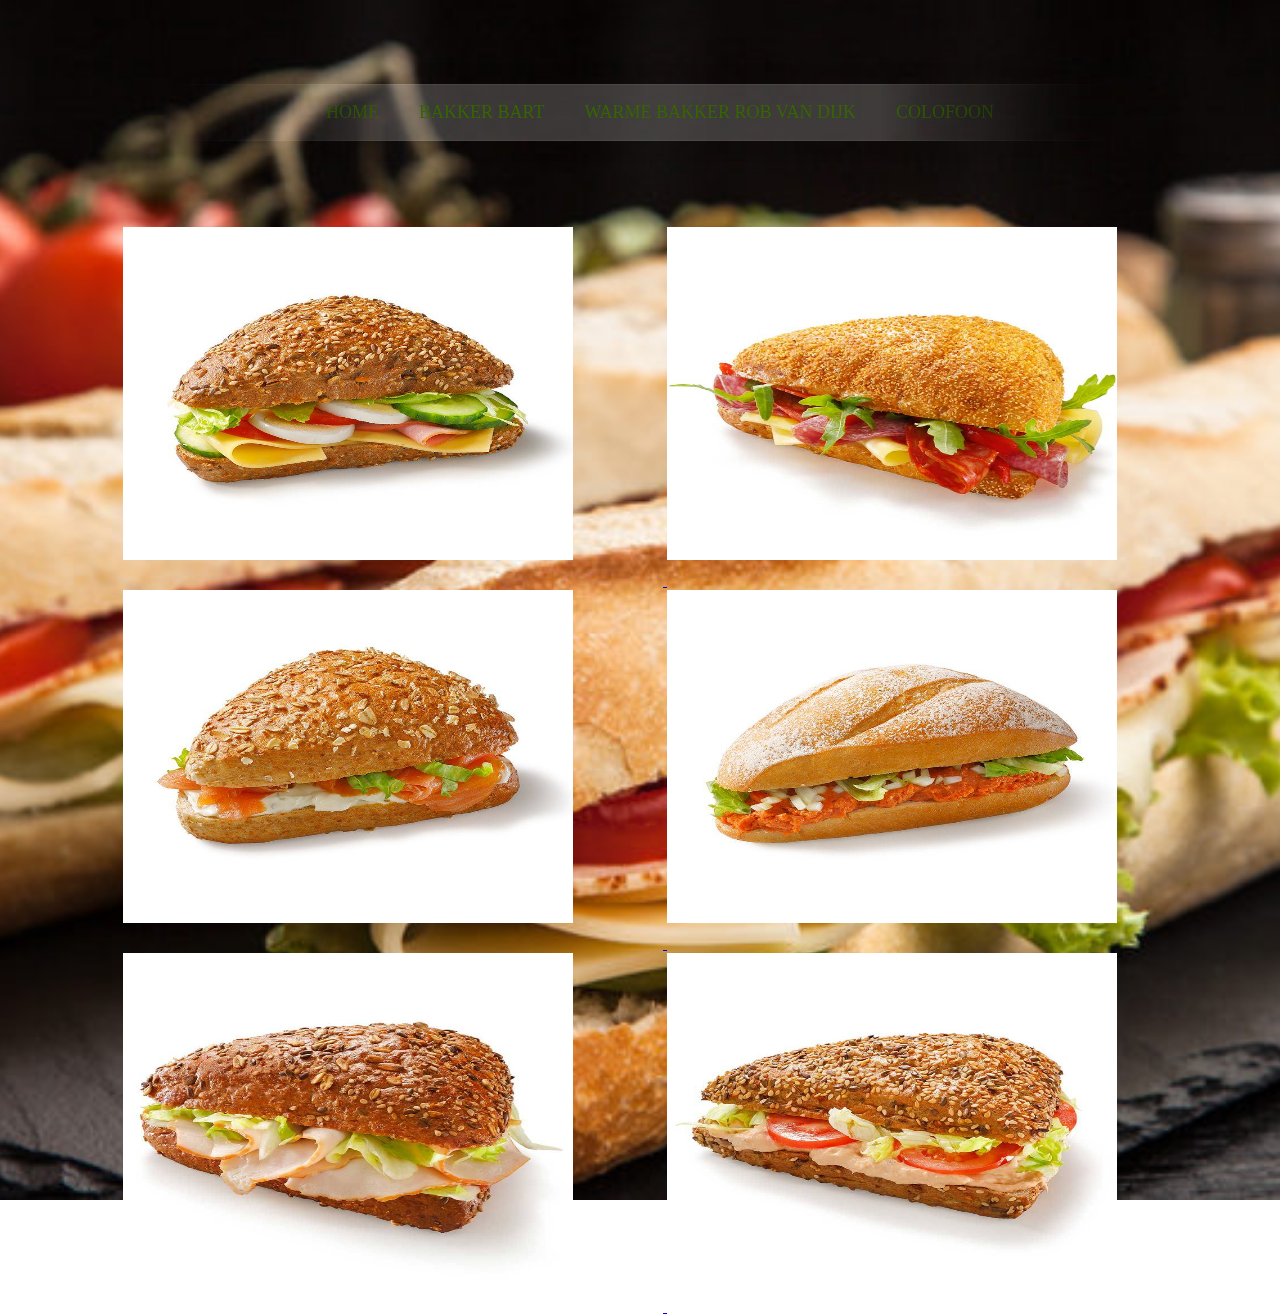
<file: html/Bakker1.html>
<!DOCTYPE html>
<html>
<head>

<title>Bakker Bart</title>

<link rel="stylesheet" type="text/css" href="../CSS/design.css">



</head>

<body>
<nav>

  <ul>
    <li>
      <a href="index.html">Home</a>
    </li>
    <li>
      <a href="Bakker1.html">Bakker Bart</a>
    </li>
    <li>
      <a href="Bakker2.html">Warme Bakker Rob van Dijk</a>
    </li>
    <li>
      <a href="colofoon.html">Colofoon</a>
    </li>
  </ul>
</nav>

<div id="Broodjes">

<a href="https://www.bakkerbart.nl/broodje-gezond"
target="_blank">
<img class="img" src="bartje_gezond.jpg"  style="width:450px;height:333px;border:0;"> 
</a>

<a href="https://www.bakkerbart.nl/broodje-italiaans"
target="_blank">
<img class="img" src="bartje-italiaans.jpg"  style="width:450px;height:333px;border:0;"> 
</a>

<a href="https://www.bakkerbart.nl/broodje-zalm-kruidenkaas"
target="_blank">
<img class="img" src="bartje_zalm_kruidenkaas.jpg"  style="width:450px;height:333px;border:0;"> 
</a>

<a href="https://www.bakkerbart.nl/broodje-filet-americain"
target="_blank">
<img class="img" src="bartje_filet_americain_1_.jpg"  style="width:450px;height:333px;border:0;"> 
</a>

<a href="https://www.bakkerbart.nl/broodje-gerookte-kipfilet"
target="_blank">
<img class="img" src="bartje-gerookte-kipfilet.jpg"  style="width:450px;height:333px;border:0;"> 
</a>

<a href="https://www.bakkerbart.nl/broodje-tonijnsalade"
target="_blank">
<img class="img" src="bartje-tonijnsalade_1.jpg"  style="width:450px;height:333px;border:0;"> 
</a>

</div>



</body>
</html>
</file>
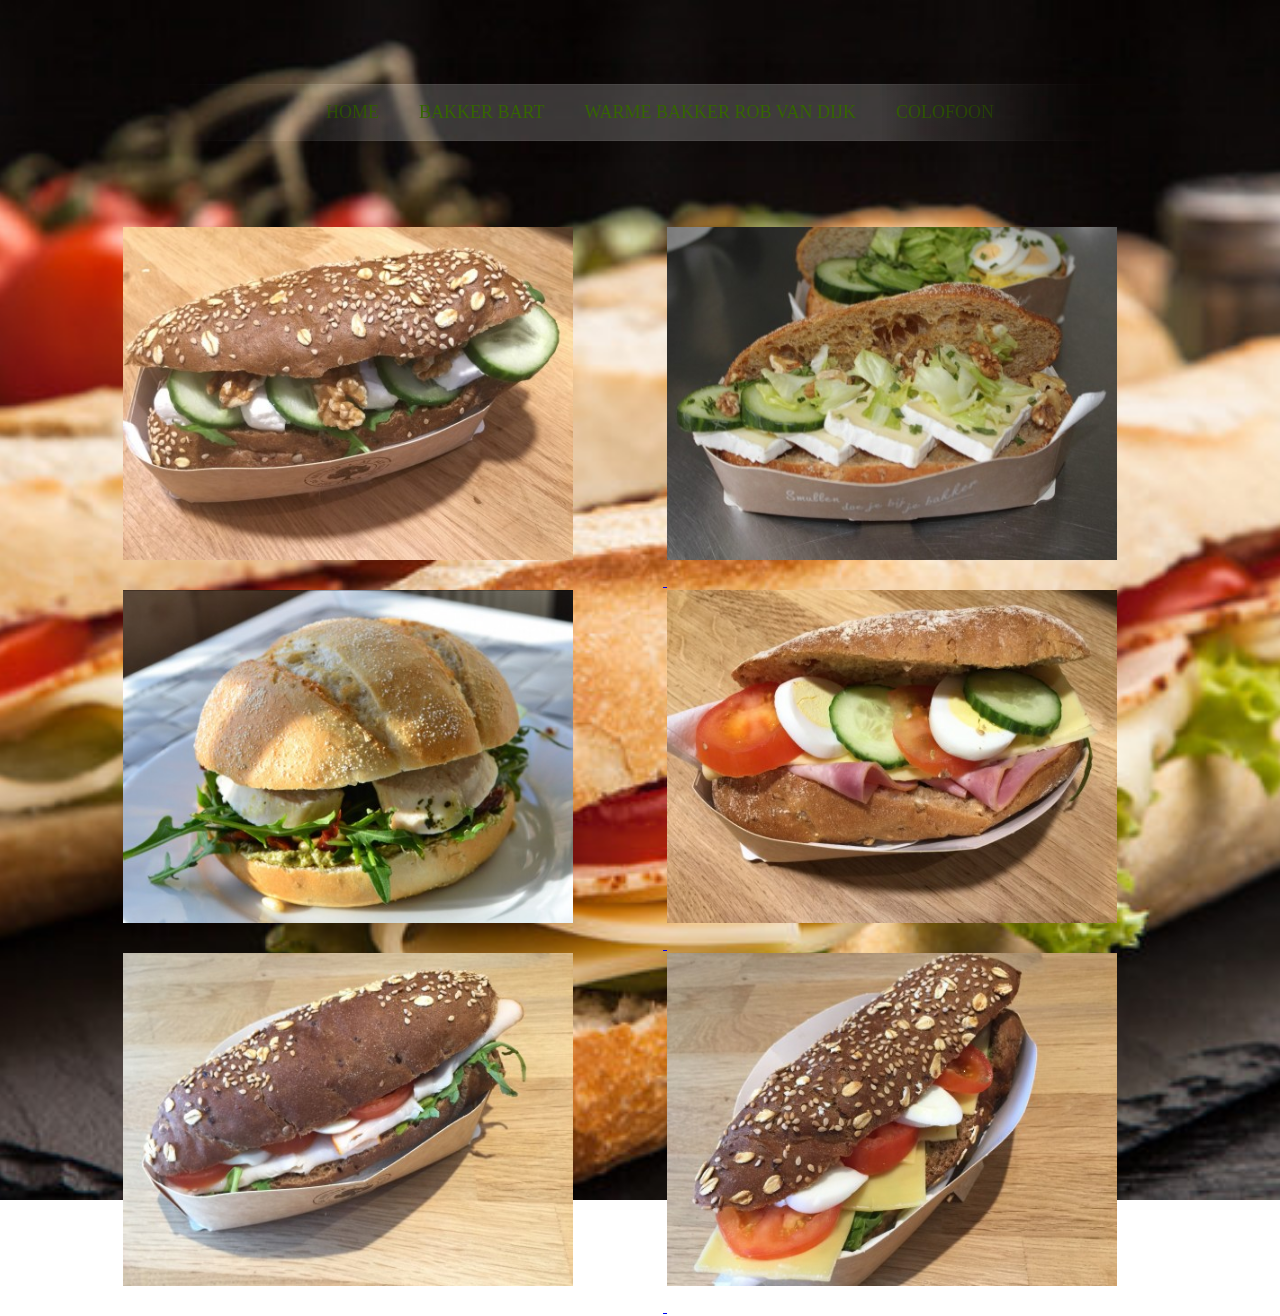
<file: html/Bakker2.html>
<!DOCTYPE html>
<html>
<head>
<title>Warme bakker Rob van Dijk</title>
<link rel="stylesheet" type="text/css" href="../CSS/design.css">
</head>
<body>
<nav>

  <ul>
    <li>
      <a href="index.html">Home</a>
    </li>
    <li>
      <a href="Bakker1.html">Bakker Bart</a>
    </li>
    <li>
      <a href="Bakker2.html">Warme Bakker Rob van Dijk</a>
    </li>
    <li>
      <a href="colofoon.html">Colofoon</a>
    </li>
  </ul>
</nav>

<div id="Broodjes">

<a href="https://evdijkb2c.extravestiging.nl/assortiment/lunch/belegde-broodjes/geitenkaas-met-honing"
target="_blank">
<img class="img" src="rob-geitenkaas.jpg"  style="width:450px;height:333px;border:0;"> 
</a>

<a href="https://evdijkb2c.extravestiging.nl/assortiment/lunch/belegde-broodjes/broodje-brie"
target="_blank">
<img class="img" src="rob-brie.jpg"  style="width:450px;height:333px;border:0;"> 
</a>

<a href="https://evdijkb2c.extravestiging.nl/assortiment/lunch/belegde-broodjes/broodje-caprese"
target="_blank">
<img class="img" src="rob-caprese.jpg"  style="width:450px;height:333px;border:0;"> 
</a>

<a href="https://evdijkb2c.extravestiging.nl/assortiment/lunch/belegde-broodjes/broodje-gezond"
target="_blank">
<img class="img" src="rob-gezond.jpg"  style="width:450px;height:333px;border:0;"> 
</a>

<a href="https://evdijkb2c.extravestiging.nl/assortiment/lunch/belegde-broodjes/broodje-kip-sensatie"
target="_blank">
<img class="img" src="rob-kip.jpg"  style="width:450px;height:333px;border:0;"> 
</a>

<a href="https://evdijkb2c.extravestiging.nl/assortiment/lunch/belegde-broodjes/broodje-oude-kaas"
target="_blank">
<img class="img" src="rob-oldie.jpg"  style="width:450px;height:333px;border:0;"> 
</a>

</div>

</body>
</file>
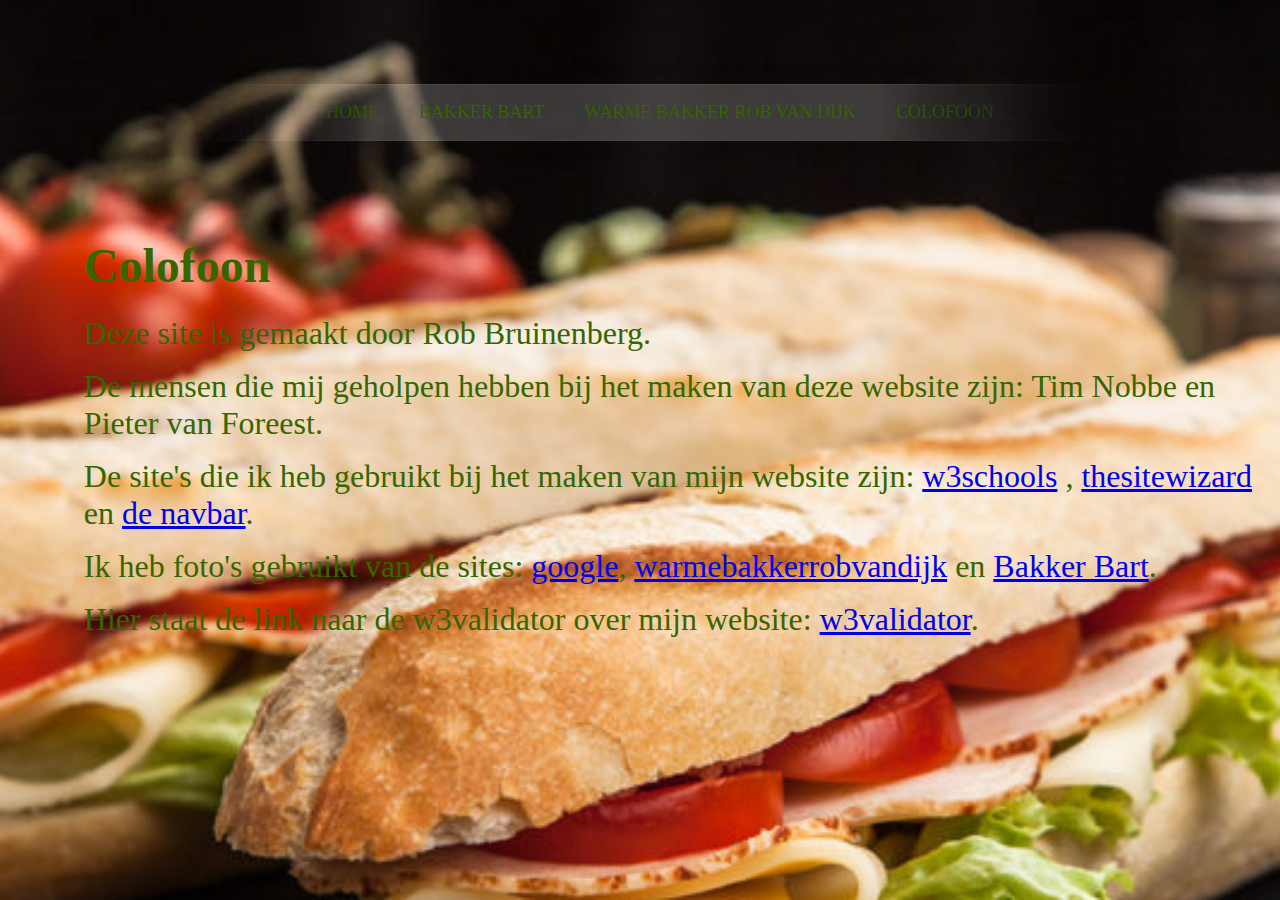
<file: html/colofoon.html>
<!DOCTYPE html>
<html>
<head>
<title>Colofoon</title>
<link rel="stylesheet" type="text/css" href="../CSS/design.css">
</head>
<body>
<nav>

  <ul>
    <li>
      <a href="index.html">Home</a>
    </li>
    <li>
      <a href="Bakker1.html">Bakker Bart</a>
    </li>
    <li>
      <a href="Bakker2.html">Warme Bakker Rob van Dijk</a>
    </li>
    <li>
      <a href="colofoon.html">Colofoon</a>
    </li>
  </ul>
</nav>

<div class="text">

<h1>
<font size="8" face="verdana" >Colofoon</font>
</h1>

<p>
<font size="6" >Deze site is gemaakt door Rob Bruinenberg.</font>
</p>

<p>
<font size="6" >De mensen die mij geholpen hebben bij het maken van deze website zijn: Tim Nobbe en Pieter van Foreest.</font>
</p>
<!--de target="_blank" zorgt er voor dat de pagina in een nieuw tabblad wordt geopend, deze code heb ik geleend van Christopher Heng, thesitewizard.com-->
<!-- Deze regel heeft Pieter van Foreest mij gegeven -->

<p>
<font size="6" >De site's die ik heb gebruikt bij het maken van mijn website zijn: <a href="https://www.w3schools.com/" target="_blank">w3schools</a> , <a href="https://www.thesitewizard.com/" target="_blank">thesitewizard</a> en 
<a href="https://codepen.io/pirrera/pen/zapbh/" target="_blank">de navbar</a>.</font>
</p>

<p>
<font size="6" >Ik heb foto's gebruikt van de sites: <a href="https://www.google.com/" target="_blank">google</a>, <a href="http://www.warmebakkerrobvandijk.nl/" target="_blank">warmebakkerrobvandijk</a> en <a href="https://www.bakkerbart.nl/belegd/belegde-broodjes" target="_blank">Bakker Bart</a>.</font>
</p>

<p>
<font size="6" >Hier staat de link naar de w3validator over mijn website:
 <a href="https://validator.w3.org/nu/?doc=https%3A%2F%2F3000-d98ee9c0-b465-4fcf-901c-158071a3ca55.ws-eu01.gitpod.io%2Fhtml%2Findex.html" target="_blank">w3validator</a>.</font>
</p>

</div>


</body>
</html>
</file>
<file: CSS/design.css>
html {
height: 100%;
width: 100%;
}

body {
  background-image: url("versebroodjes.jpg");
  background-attachment: fixed;
  background-repeat: no-repeat;
  background-position: top;
  background-size: 2400px;
  
}
.text {

margin-top: 0.3%;
margin-left: 6%;
font-weight: 1500;
color: rgb(53, 102, 0);
font-family: 'Lucida Sans unicode';

}


#Broodjes  {
margin-top: 0.8%;
margin-left: 9.1%;

}

#img {

margin-top: 4.3%;
margin-left: 19%;

}

.img {
margin-right: 90px;
margin-bottom: 26px;

}

html {
  height:100%;
}
nav {
  max-width: 960px;
  mask-image: linear-gradient(90deg, rgb(255, 255, 255, 0) 0%, #ffffff 25%, #ffffff 75%, rgba(255, 255, 255, 0) 100%);
  margin: 0 auto;
  padding: 60px 0;
}

nav ul {
  text-align: center;
  background: linear-gradient(90deg, rgb(255, 255, 255, 0) 0%, rgb(255, 255, 255, 0.2) 25%, rgb(255, 255, 255, 0.2) 75%, rgb(255, 255, 255, 0) 100%);
  box-shadow: 0 0 25px rgb(0, 0, 0, 0.1), inset 0 0 1px rgb(255, 255, 255, 0.6);
}

nav ul li {
  display: inline-block;
}

nav ul li a {
  padding: 18px;
  font-family: "Open Sans";
  text-transform:uppercase;
  color: rgb(53, 102, 0);
  font-size: 18px;
  text-decoration: none;
  display: block;
}

nav ul li a:hover {
  box-shadow: 0 0 10px rgb(0, 0, 0, 0.1), inset 0 0 1px rgb(255, 255, 255, 0.6);
  background: rgb(255, 255, 255, 0.1);
  color: rgb(53, 102, 0);
}
.main {
  margin-top: 30px;
</file>
